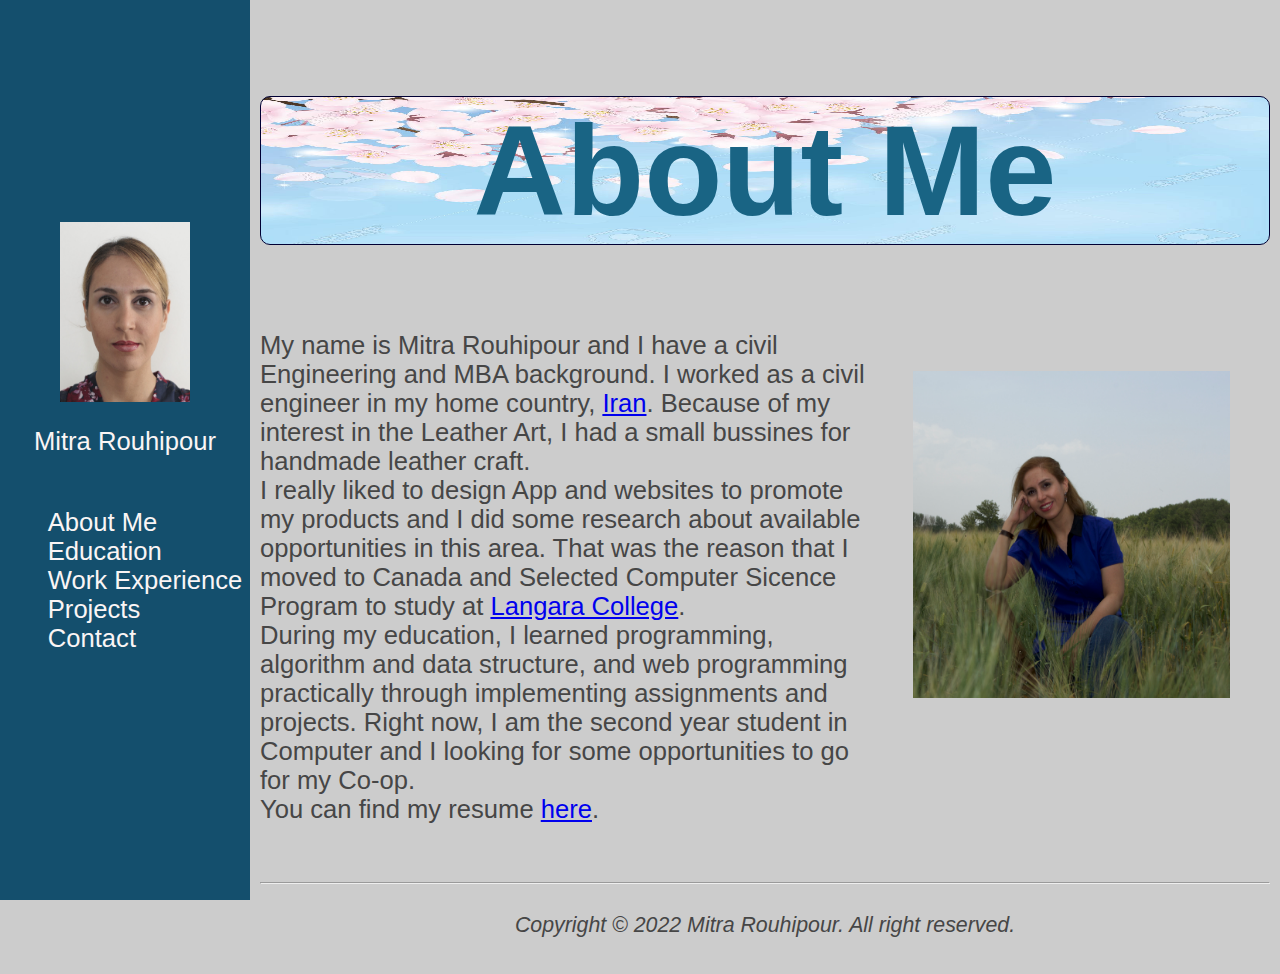
<file: index.html>
<!DOCTYPE html>
<html lang="en">
    <head>
        <title>About Mitra Rouhipour</title>
        <link rel="icon" type="image/x-icon" href="image/favicon.ico">
        <meta charset="utf-8" />
        <meta name="viewport" content="width=device-width, initial-scale=1.0" />
        <link rel="stylesheet" type="text/css" href="style.css" />
        

        <!--[if lt IE 9]><script scr="http://html//html5shim.googlecode.com/svn/trunk/html5.js"></script><![end if]-->
    </head>
    <body>
        <nav>
            <img src="image/profile.jpg" height="180" width="130" alt="profile picture" />
            <p id="name" style="text-align: center;">Mitra Rouhipour</p>
            <ul style="list-style-type: none;">
                <li><a href="index.html">About Me</a></li>
                <li><a href="education.html">Education</a></li>
                <li><a href="workexperience.html">Work Experience</a></li>
                <li><a href="projects.html">Projects</a></li>
                <li><a href="contact.html">Contact</a></li>
            </ul>
        </nav>
        <main id="container">
            <h1>About Me</h1>

            <div>
                <img class="mitra" src="image/mitra.jpeg" height="327" width="317" alt="Mitra Rouhipour" />
                <p>
                   My name is Mitra Rouhipour and I have a civil Engineering and MBA background. I worked as a civil engineer in my home country, <a href="https://en.wikipedia.org/wiki/Iran">Iran</a>. Because of my interest in the Leather Art, 
                   I had a small bussines for handmade leather craft. <br />
                   I really liked to design App and websites to promote my products and I did some research about available opportunities in this area. That was the reason that I moved to Canada and Selected Computer Sicence Program
                   to study at <a href="https://langara.ca/">Langara College</a>.<br />
                   During my education, I learned programming, algorithm and data structure, and web programming practically through implementing assignments and projects. Right now, I am the second year student in Computer and I looking for some opportunities to go for my Co-op.<br />
                   You can find my resume <a href="resume/Resume-Mitra-Rouhipour.pdf"> here</a>.


                </p>
            </div>
        </main>
        <footer>
            <hr />
            <p style="text-align: center;">
                <small><i>Copyright &copy; 2022 Mitra Rouhipour. All right reserved.</i></small>
            </p>
        </footer>
    </body>
</html>
</file>
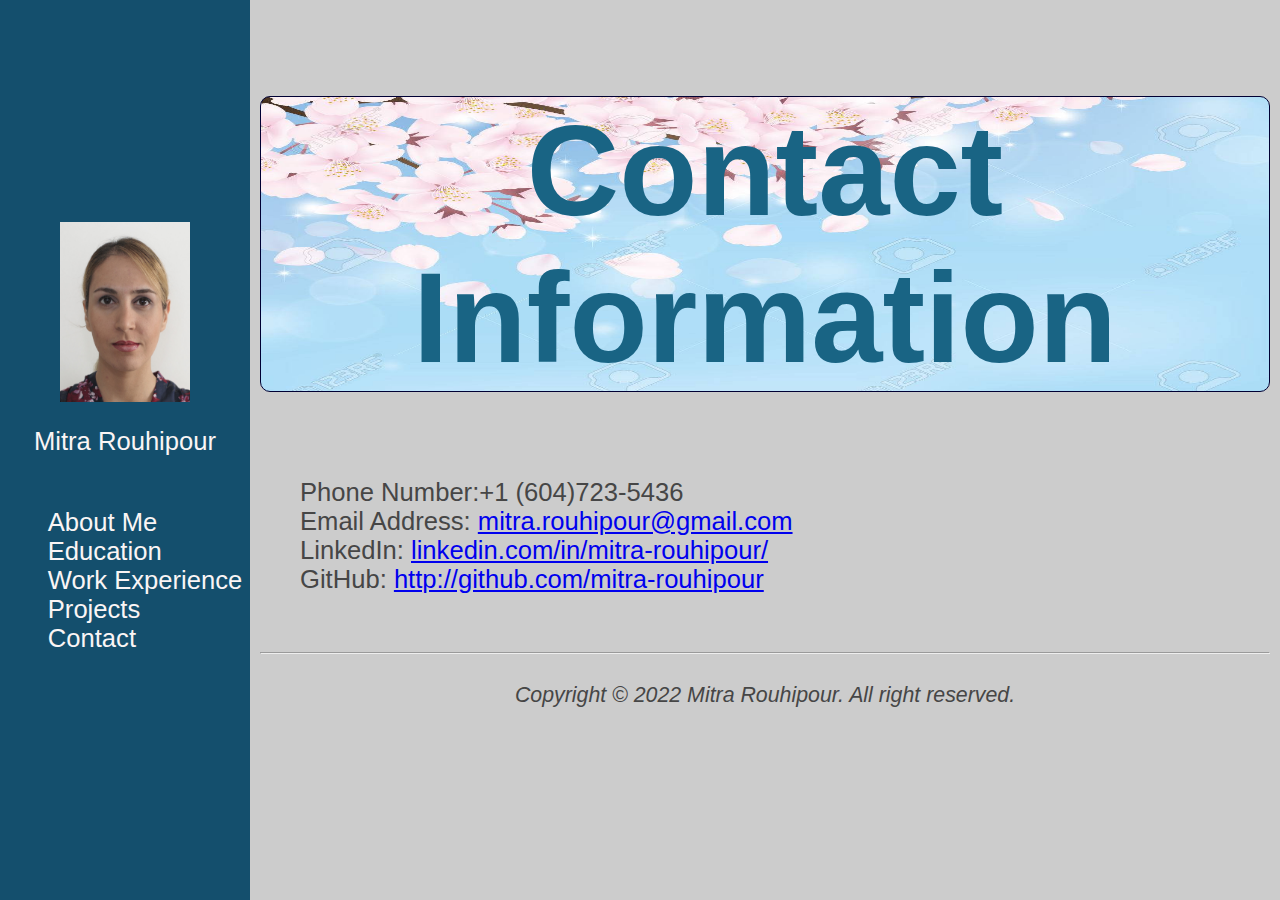
<file: contact.html>
<!DOCTYPE html>
<html lang="en">
    <head>
        <title>Contact Information of Mitra Rouhipour</title>
        <link rel="icon" type="image/x-icon" href="image/favicon.ico">
        <meta charset="utf-8" />
        <meta name="viewport" content="width=device-width, initial-scale=1.0" />
        <meta name="description" content="The contact information of Mitra Rouhipour is Written in this page.">
        <link rel="stylesheet" type="text/css" href="style.css" />

        <!--[if lt IE 9]><script scr="http://html//html5shim.googlecode.com/svn/trunk/html5.js"></script><![end if]-->
    </head>
    <body>
        <nav>
            <img src="image/profile.jpg" height="180" width="130" alt="profile picture" />
            <p id="name" style="text-align: center;">Mitra Rouhipour</p>
            <ul style="list-style-type: none;">
                <li><a href="index.html">About Me</a></li>
                <li><a href="education.html">Education</a></li>
                <li><a href="workexperience.html">Work Experience</a></li>
                <li><a href="projects.html">Projects</a></li>
                <li><a href="contact.html">Contact</a></li>
            </ul>
        </nav>
        <main id="container">
            <h1>Contact Information</h1>
            <div>
                <ul style="list-style-type: none;">
                    <li>Phone Number:+1 (604)723-5436</li>
                    <li>Email Address: <a href="mailto:mitra.rouhipour@gmail.com">mitra.rouhipour@gmail.com</a></li>
                    <li>LinkedIn: <a href="https://www.linkedin.com/in/mitra-rouhipour/">linkedin.com/in/mitra-rouhipour/</a></li>
                    <li>GitHub: <a href="https://github.com/mitra-rouhipour/projects">http://github.com/mitra-rouhipour</a></li>
                </ul>
            </div>
        </main>
        <footer>
            <hr />
            <p style="text-align: center;">
                <small><i>Copyright &copy; 2022 Mitra Rouhipour. All right reserved.</i></small>
            </p>
        </footer>
    </body>
</html>
</file>
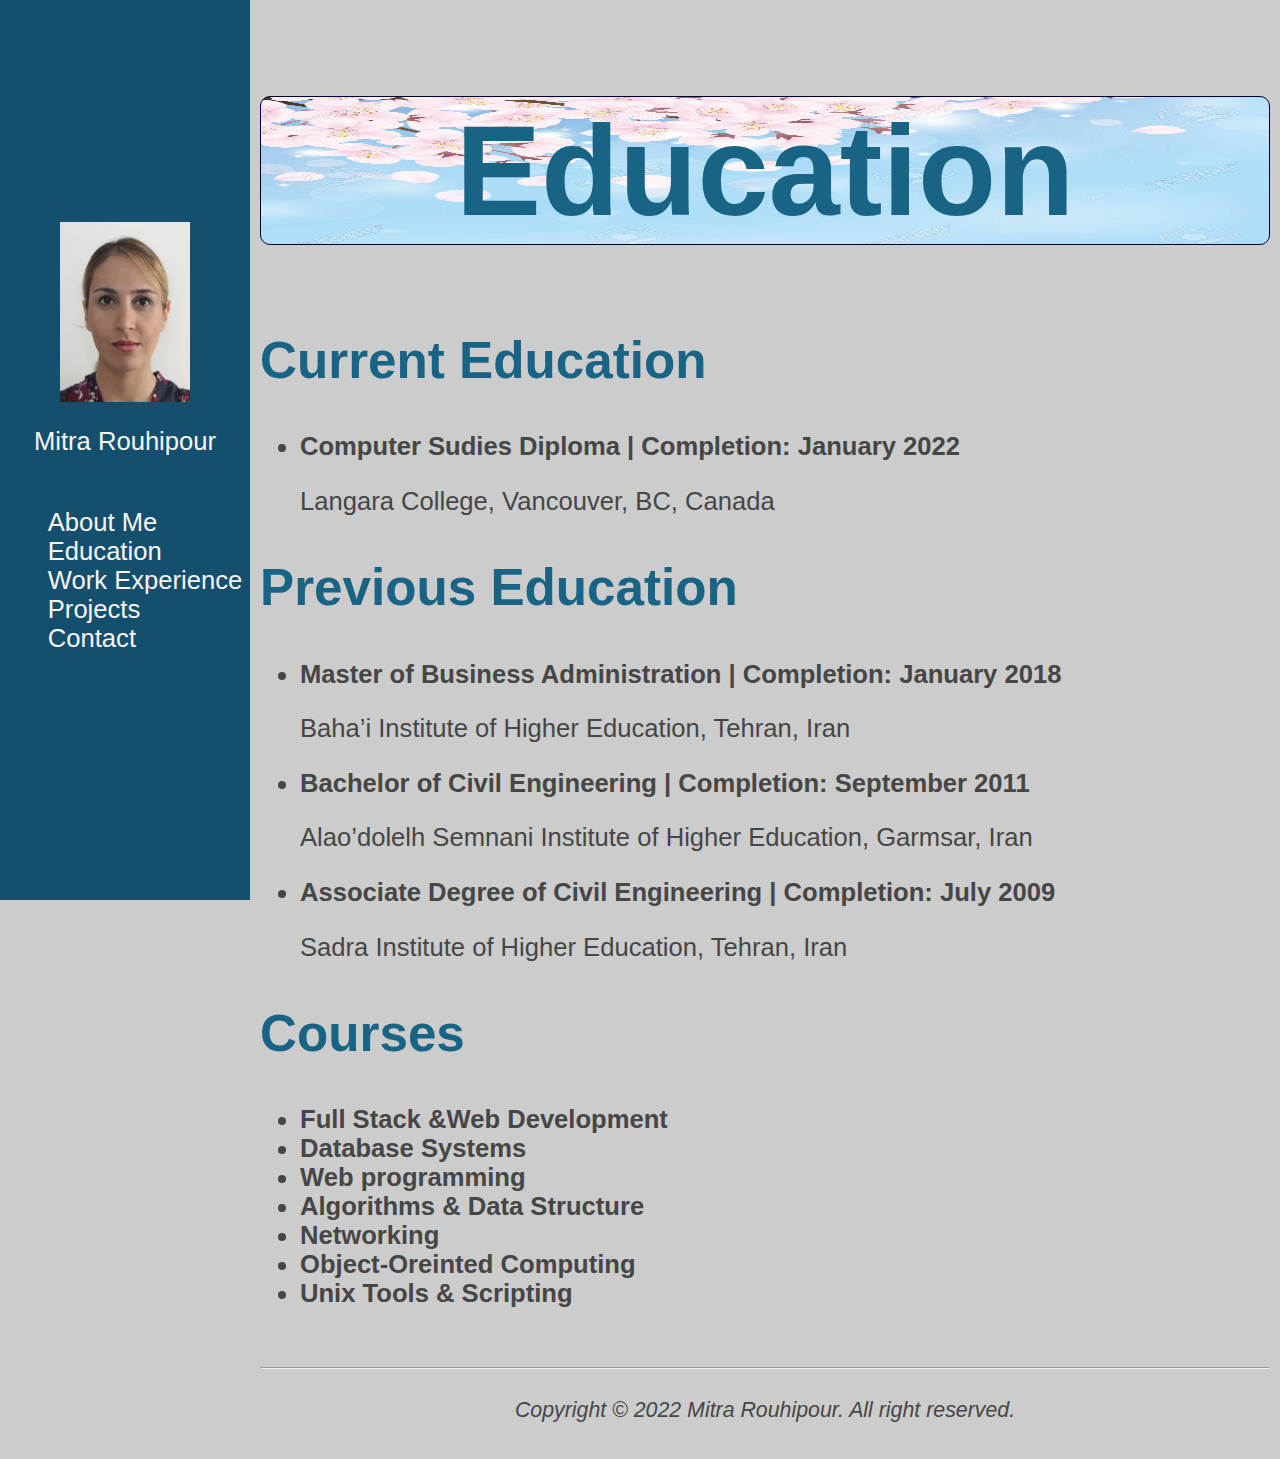
<file: education.html>
<!DOCTYPE html>
<html lang="en">
    <head>
        <title>Education of Mitra Rouhipour</title>
        <link rel="icon" type="image/x-icon" href="image/favicon.ico">
        <meta charset="utf-8" />
        <meta name="viewport" content="width=device-width, initial-scale=1.0" />
        <meta name="description" content="This page includes current education, previous education, and certificates of Mitra Rouhipour.">
        <link rel="stylesheet" type="text/css" href="style.css" />

        <!--[if lt IE 9]><script scr="http://html//html5shim.googlecode.com/svn/trunk/html5.js"></script><![end if]-->
    </head>
    <body>
        <nav>
            <img src="image/profile.jpg" height="180" width="130" alt="profile picture" />
            <p id="name" style="text-align: center;">Mitra Rouhipour</p>
            <ul style="list-style-type: none;">
                <li><a href="index.html">About Me</a></li>
                <li><a href="education.html">Education</a></li>
                <li><a href="workexperience.html">Work Experience</a></li>
                <li><a href="projects.html">Projects</a></li>
                <li><a href="contact.html">Contact</a></li>
            </ul>
        </nav>
        <main id="container">
            <h1>Education</h1>
            <div>
                <h2>Current Education</h2>
                <ul>
                    <li>
                        <p style="font-weight: bold;">Computer Sudies Diploma &#124; Completion: January 2022</p>
                        <p>Langara College, Vancouver, BC, Canada</p>
                    </li>
                </ul>

                <h2>Previous Education</h2>
                <ul>
                    <li>
                        <p style="font-weight: bold;">Master of Business Administration &#124; Completion: January 2018</p>
                        <p>Baha’i Institute of Higher Education, Tehran, Iran</p>
                    </li>
                    <li>
                        <p style="font-weight: bold;">Bachelor of Civil Engineering &#124; Completion: September 2011</p>
                        <p>Alao’dolelh Semnani Institute of Higher Education, Garmsar, Iran</p>
                    </li>
                    <li>
                        <p style="font-weight: bold;">Associate Degree of Civil Engineering &#124; Completion: July 2009</p>
                        <p>Sadra Institute of Higher Education, Tehran, Iran</p>
                    </li>
                </ul>
            </div>
            <div>
                <h2>Courses</h2>
                <ul>
                    <li><b>Full Stack &Web Development</b></li>
                    <li><b>Database Systems</b></li>
                    <li><b>Web programming</b></li>
                    <li><b>Algorithms & Data Structure</b></li>
                    <li><b>Networking</b></li>
                    <li><b>Object-Oreinted Computing</b></li>
                    <li><b>Unix Tools & Scripting</b></li>
                </ul>
            </div>
        </main>
        <footer>
            <hr />
            <p style="text-align: center;">
                <small><i>Copyright &copy; 2022 Mitra Rouhipour. All right reserved.</i></small>
            </p>
        </footer>
    </body>
</html>
</file>
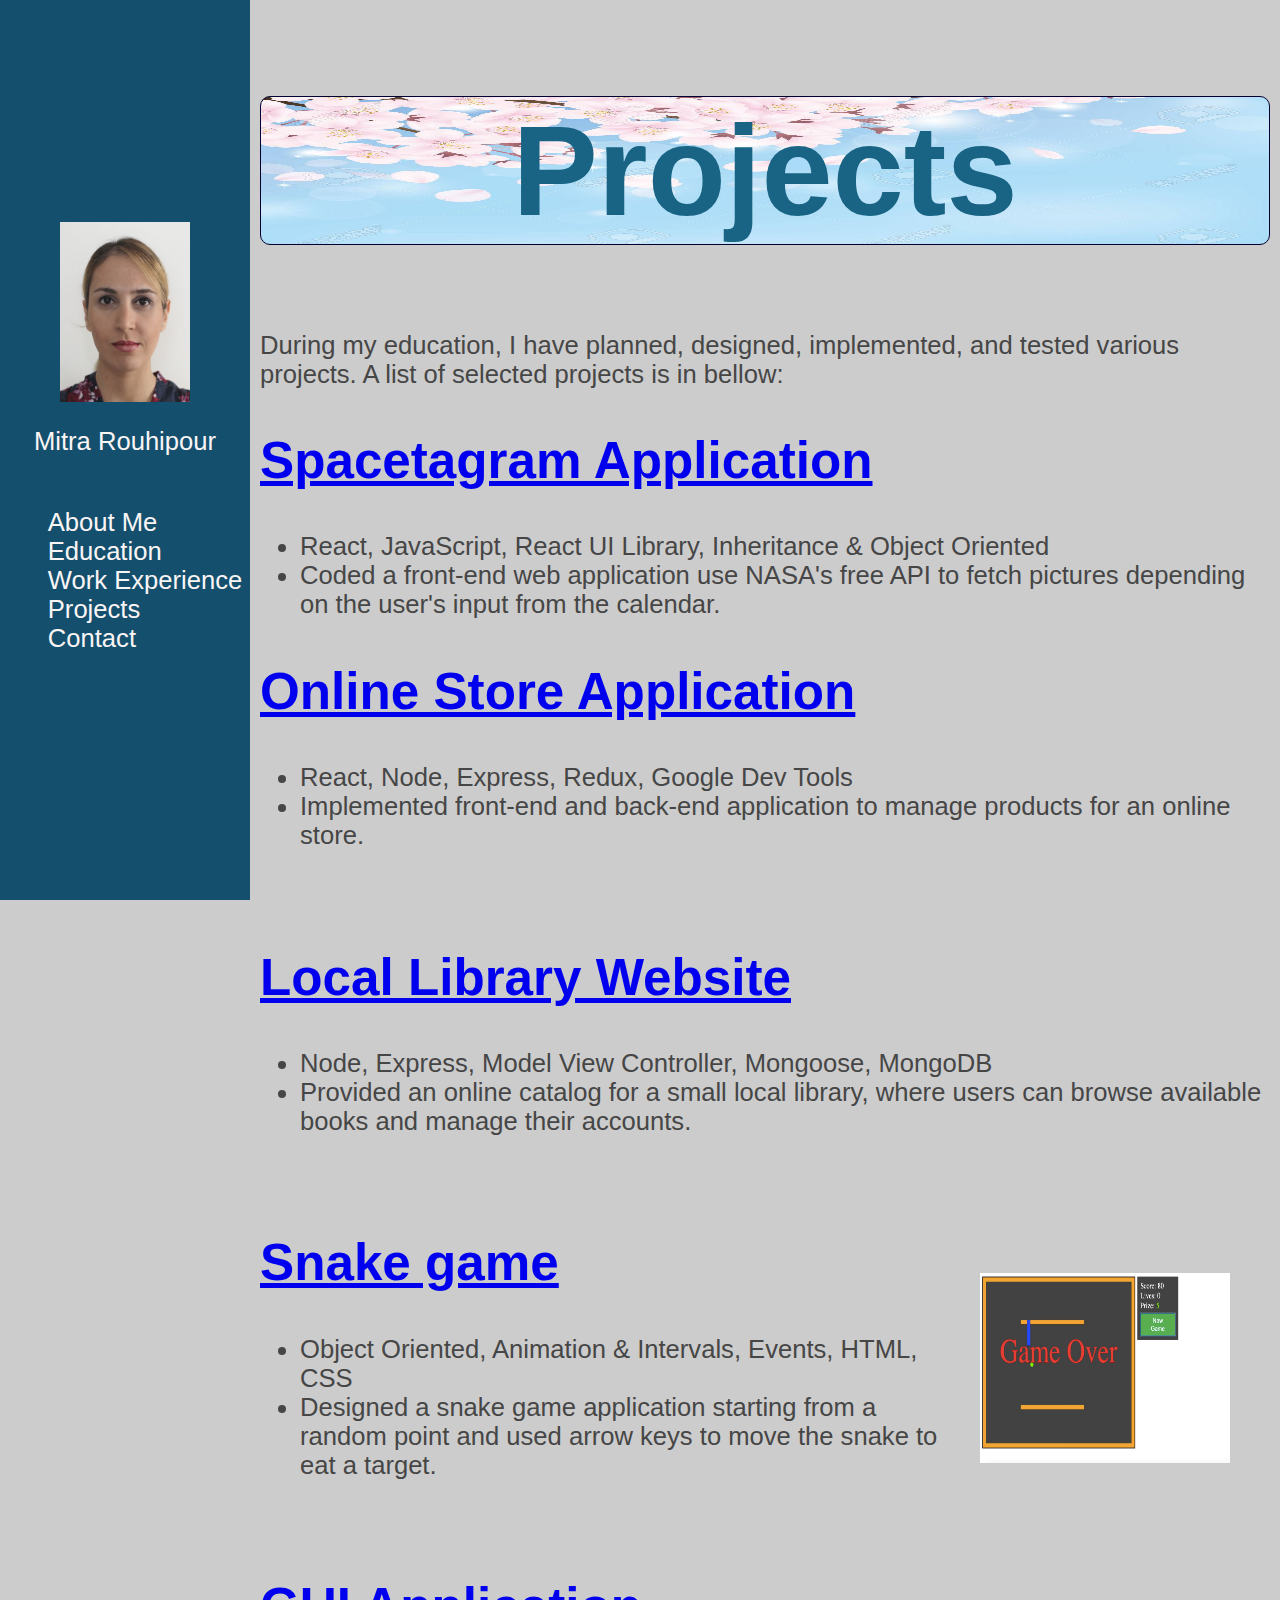
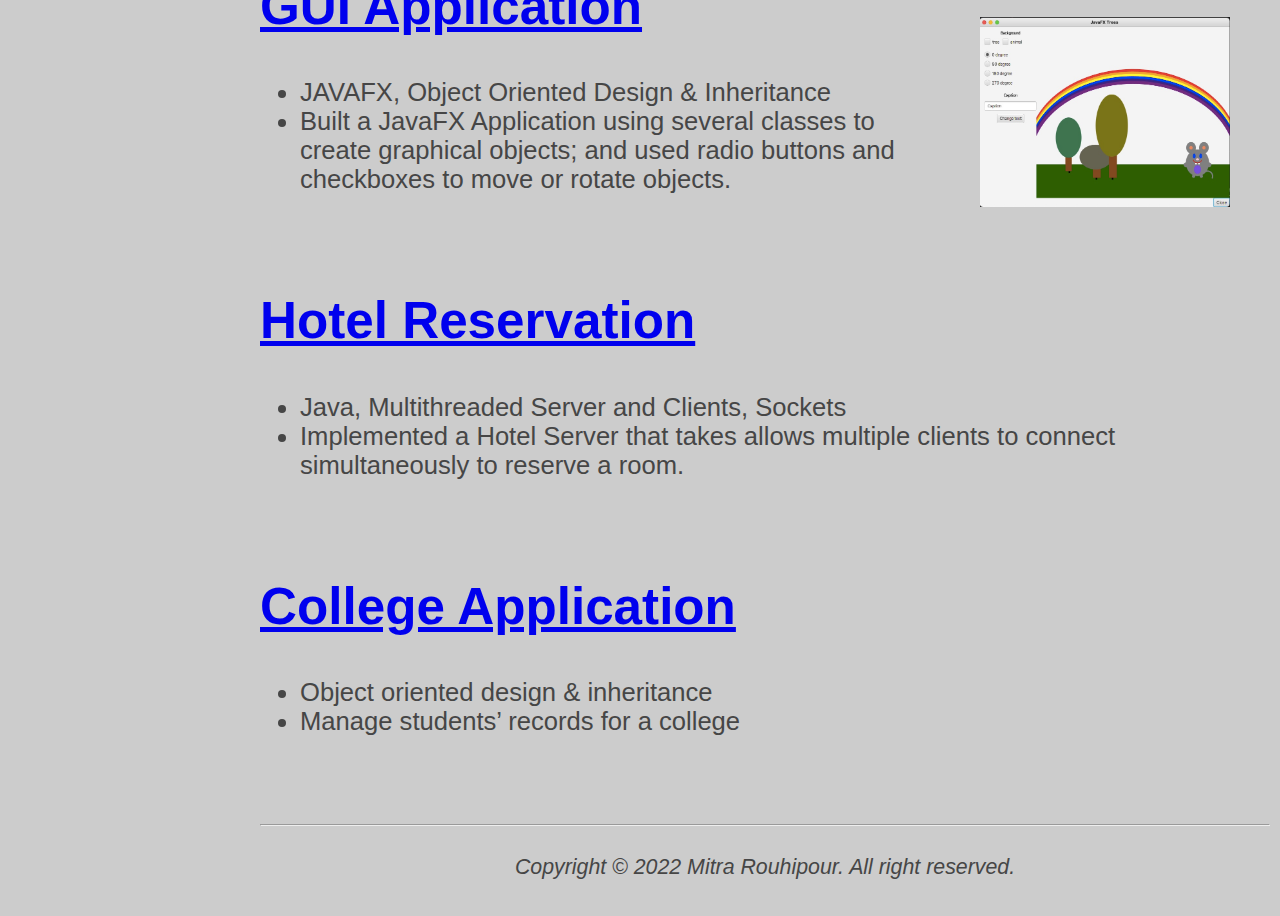
<file: projects.html>
<!DOCTYPE html>
<html lang="en">
    <head>
        <title>Projects of Mitra Rouhipour</title>
        <link rel="icon" type="image/x-icon" href="image/favicon.ico">
        <meta charset="utf-8" />
        <meta name="viewport" content="width=device-width, initial-scale=1.0" />
        <meta name="description" content="The academic awards of Mitra Rouhipour are listed in this page.">
        <link rel="stylesheet" type="text/css" href="style.css" />

        <!--[if lt IE 9]><script scr="http://html//html5shim.googlecode.com/svn/trunk/html5.js"></script><![end if]-->
    </head>
    <body>
        <nav>
            <img src="image/profile.jpg" height="180" width="130" alt="profile picture" />
            <p id="name" style="text-align: center;">Mitra Rouhipour</p>
            <ul style="list-style-type: none;">
                <li><a href="index.html">About Me</a></li>
                <li><a href="education.html">Education</a></li>
                <li><a href="workexperience.html">Work Experience</a></li>
                <li><a href="projects.html">Projects</a></li>
                <li><a href="contact.html">Contact</a></li>
            </ul>
        </nav>
        <main id="container">
            <h1>Projects</h1>
            <p>During my education, I have planned, designed, implemented, and tested various projects. A list of selected projects is in bellow: </p>
            <div>
                <h2><a href="https://github.com/mitra-rouhipour/projects/tree/main/Spacestagram%20Shoppify%20Challenge">Spacetagram Application<a/></h2>
                    <ul>
                        <li>React, JavaScript, React UI Library, Inheritance & Object Oriented </li>
                        <li>Coded a front-end web application use NASA's free API to fetch pictures depending on the user's input from the calendar.</li>
                    </ul>
            </div>
            <div>
                <h2><a href="https://github.com/mitra-rouhipour/projects/tree/main/Online%20Store%20Application">Online Store Application<a/></h2>
                <ul>
                    <li>React, Node, Express, Redux, Google Dev Tools </li>
                    <li>Implemented front-end and back-end application to manage products for an online store.</li>
                </ul>
            </div>
            <br />
            <div>
                <h2><a href="https://github.com/mitra-rouhipour/projects/tree/main/Local%20Library%20Website">Local Library Website<a/></h2>
                <ul>
                    <li>Node, Express, Model View Controller, Mongoose, MongoDB </li>
                    <li>Provided an online catalog for a small local library, where users can browse available books and manage their accounts.</li>
                </ul>
            </div>
            <br />
            <div>
                <img class="picture" src="image/snakeGame.jpg" height="190" width="250" alt="Snake Game" />
                <h2><a href="https://github.com/mitra-rouhipour/projects/tree/main/Snake%20Game">Snake game<a/></h2>
                <ul>
                    <li>Object Oriented, Animation & Intervals, Events, HTML, CSS </li>
                    <li>Designed a snake game application starting from a random point and used arrow keys to move the snake to eat a target.</li>
                </ul>
            </div>
            <br />
            <div>
                <img class="picture" src="image/GUI.jpg" height="190" width="250" alt="GUI Application" />
                <h2><a href="https://github.com/mitra-rouhipour/projects/tree/main/GUI%20Application">GUI Application<a/></h2>
                <ul>
                    <li>JAVAFX, Object Oriented Design & Inheritance </li>
                    <li>Built a JavaFX Application using several classes to create graphical objects; and used radio buttons and checkboxes to move or rotate objects.</li>
                </ul>
                
            </div>
            <br />
            <div>
                <h2><a href="https://github.com/mitra-rouhipour/projects/tree/main/Hotel%20Reservation">Hotel Reservation<a/></h2>
                <ul>
                    <li>Java, Multithreaded Server and Clients, Sockets </li>
                    <li>Implemented a Hotel Server that takes allows multiple clients to connect simultaneously
                        to reserve a room.</li>
                </ul>
            </div>
            <br />
            <div>
                <h2><a href="https://github.com/mitra-rouhipour/projects/tree/main/College%20Application">College Application<a/></h2>
                <ul>
                    <li>Object oriented design & inheritance </li>
                    <li>Manage students’ records for a college</li>
                </ul>
            </div>
            <br />
        </main>
        <footer>
            <hr />
            <p style="text-align: center;">
                <small><i>Copyright &copy; 2022 Mitra Rouhipour. All right reserved.</i></small>
            </p>
        </footer>
    </body>
</html>
</file>
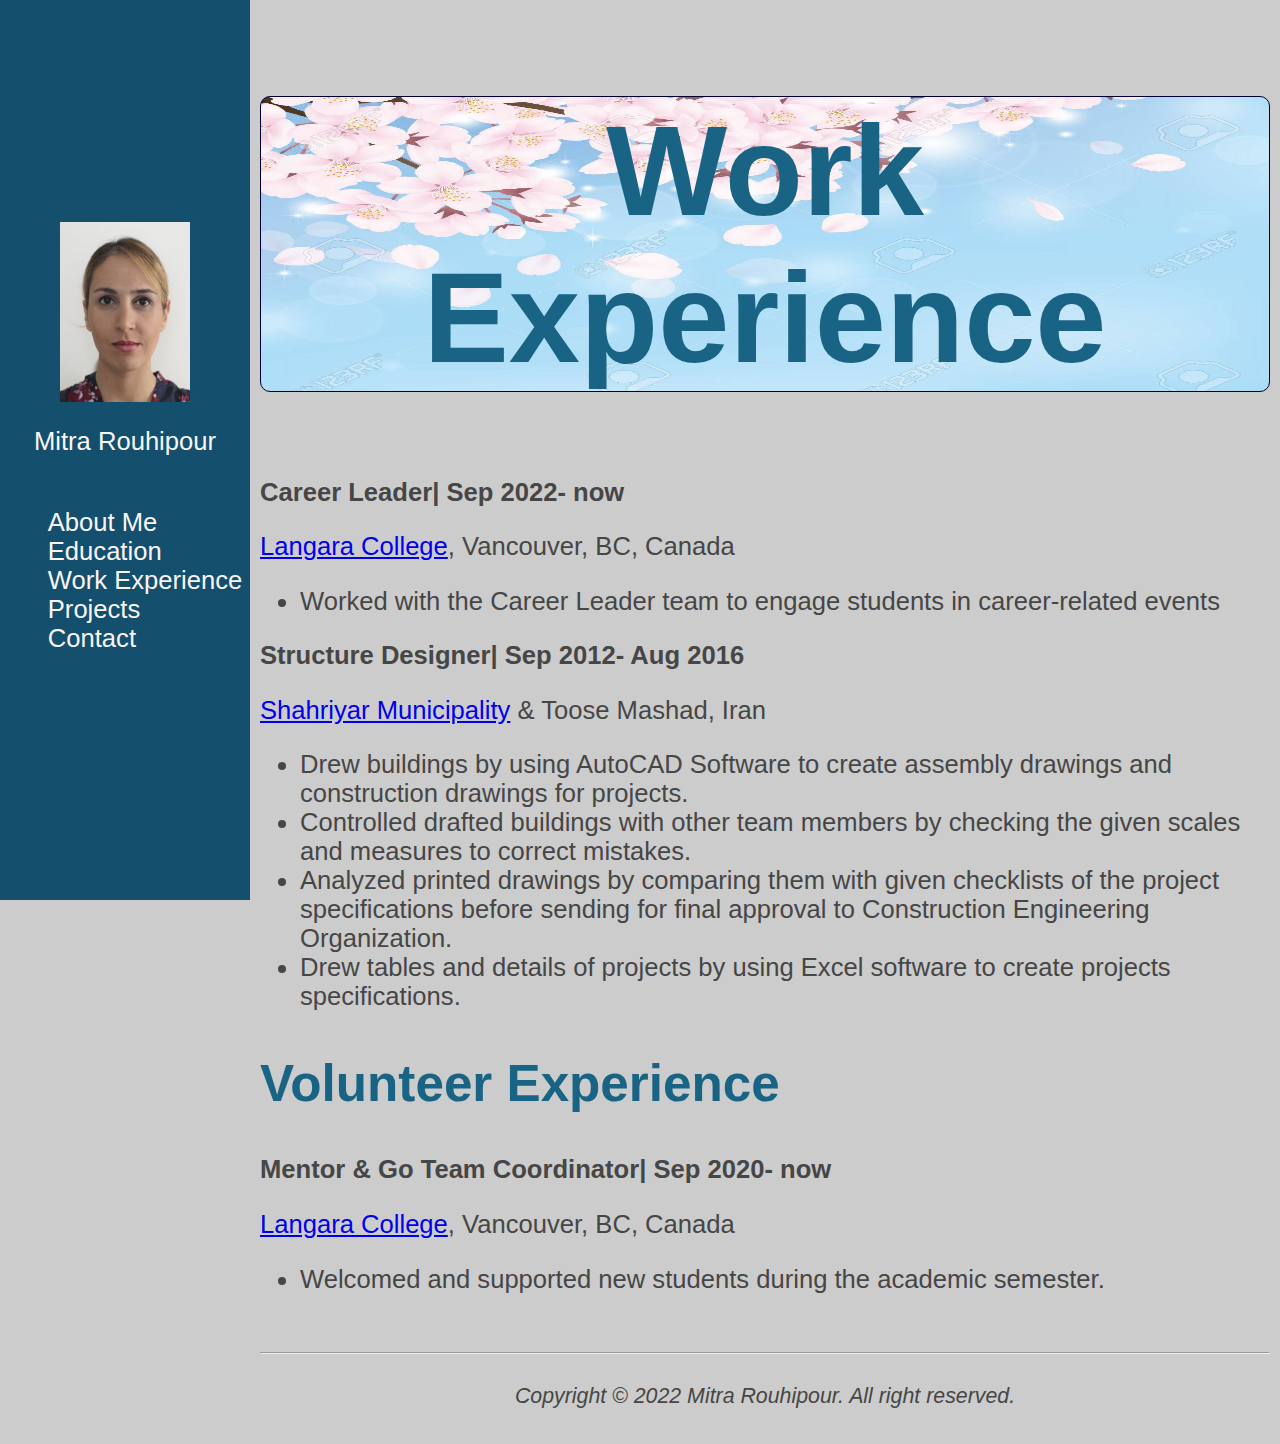
<file: workexperience.html>
<!DOCTYPE html>
<html lang="en">
    <head>
        <title>Work Experience of Mitra Rouhipour</title>
        <link rel="icon" type="image/x-icon" href="image/favicon.ico">
        <meta charset="utf-8" />
        <meta name="viewport" content="width=device-width, initial-scale=1.0" />
        <meta name="description" content="Work Experience of Mitra Rouhipour is listed in this page.">
        <link rel="stylesheet" type="text/css" href="style.css" />

        <!--[if lt IE 9]><script scr="http://html//html5shim.googlecode.com/svn/trunk/html5.js"></script><![end if]-->
    </head>
    <body>
        <nav>
            <img src="image/profile.jpg" height="180" width="130" alt="profile picture" />
            <p id="name" style="text-align: center;">Mitra Rouhipour</p>
            <ul style="list-style-type: none;">
                <li><a href="index.html">About Me</a></li>
                <li><a href="education.html">Education</a></li>
                <li><a href="workexperience.html">Work Experience</a></li>
                <li><a href="projects.html">Projects</a></li>
                <li><a href="contact.html">Contact</a></li>
            </ul>
        </nav>
        <main id="container">
            <div>
                <h1>Work Experience</h1>
                <p><b>Career Leader&#124; Sep 2022- now</b></p>
                <p><a href="https://langara.ca/">Langara College</a>, Vancouver, BC, Canada</p>
                <ul>
                    <li>Worked with the Career Leader team to engage students in career-related events</li>
                    
                </ul>
                <p><b>Structure Designer&#124; Sep 2012- Aug 2016</b></p>
                <p><a href="http://www.baghestan.ir/">Shahriyar Municipality</a> & Toose Mashad, Iran</p>
                <ul>
                    <li>Drew buildings by using AutoCAD Software to create assembly drawings and construction drawings for projects.</li>
                    <li>Controlled drafted buildings with other team members by checking the given scales and measures to correct mistakes.</li>
                    <li>Analyzed printed drawings by comparing them with given checklists of the project specifications before sending for final approval to Construction Engineering Organization.</li>
                    <li>Drew tables and details of projects by using Excel software to create projects specifications.</li>
                </ul>
                <h2>Volunteer Experience</h2>
                <p><b>Mentor & Go Team Coordinator&#124; Sep 2020- now</b></p>
                <p><a href="https://langara.ca/">Langara College</a>, Vancouver, BC, Canada</p>
                <ul>
                    <li>Welcomed and supported new students during the academic semester.</li>
                    
                </ul>
            </div>
        </main>
        <footer>
            <hr />
            <p style="text-align: center;">
                <small><i>Copyright &copy; 2022 Mitra Rouhipour. All right reserved.</i></small>
            </p>
        </footer>
    </body>
</html>
</file>
<file: style.css>
nav {
    font-size: 1em;
    color: #faf5f5;
    background-color: #144f6d;
    font-family: Arial;

    position: fixed;
    top: 0;
    left: 0;
    width: 250px;
    height: 100%;
    display: flex;
    flex-direction: column;
    align-items: center;
    justify-content: center;
}
nav a {
    text-decoration: none;
}
nav a:link {
    color: #faf5f5;
}

nav a:visited {
    color: #faf5f5;
}

nav a:hover {
    color: #b8c318;
    transition: color 2s;
}

nav a:active {
    color: red;
}

body {
    font-size: 1.6em;
    color: #464646;
    background-color: #cccccc;
    font-family: arial;
}

h1 {
    color: #196484;
    font-size: 5em;
    text-align: center;
    background: url(image/header.JPEG);
    background-repeat: no-repeat;
    background-size: 100% 100%;
    border: 1px solid#000033;
    border-radius: 10px;
}

h2 {
    color: #196484;
    font-size: 2em;
}

.picture {
    float: right;
    margin: 40px;
}

.mitra {
    float: right;
    margin: 40px;
    transform: rotate(0deg);
}
* {
    box-sizing: border-box;
}
body {
    margin: 0;
}

main {
    margin-left: 250px;
    padding: 10px;
}
footer {
    margin-left: 250px;
    padding: 10px;
}

@media only all and (max-width: 767px) {
    nav {
        position: initial;
        width: auto;
        height: auto;
        float: none;
        font-size: 120%;
        flex-direction: row;
        display: inherit;
    }
    a {
        text-decoration: none;
    }
    nav li {
        width: auto;
        padding-top: 10px;
        padding-bottom: 10px;
        border-bottom: solid;
        border-color: palegreen;
        border-width: 1px;
        text-align: center;
    }
    nav ul {
        padding: 0 0 0 0;
    }
    Body {
        font-size: 1em;
    }
    h1 {
        font-size: 3em;
    }
    h2 {
        font-size: 1.5em;
    }
    #container {
        width: auto;
        margin: 0;
    }

    #name {
        display: none;
    }

    img {
        display: none;
    }
    footer {
        width: auto;
        margin: 0 0 0 0;
    }
}
video {
    margin: 0 auto;
    display: block;
    width: 400px;
}

@media only screen and (min-width: 768px) and (max-width: 1024px) {
    nav {
        position: initial;
        width: auto;
        height: auto;
        float: none;
        font-size: 120%;
        flex-direction: row;
        display: inherit;
    }
    a {
        text-decoration: none;
    }
    nav li {
        width: auto;
        padding-top: 10px;
        padding-bottom: 10px;
        border-bottom: solid;
        border-color: palegreen;
        border-width: 1px;
        text-align: center;
    }
    nav ul {
        padding: 0 0 0 0;
    }
    Body {
        font-size: 1.2em;
    }
    h1 {
        font-size: 4em;
    }
    h2 {
        font-size: 2em;
    }
    #container {
        width: auto;
        margin: 0;
    }

    #name {
        display: none;
    }

    img {
        display: none;
    }
    footer {
        width: auto;
        margin: 0 0 0 0;
    }
}
</file>
